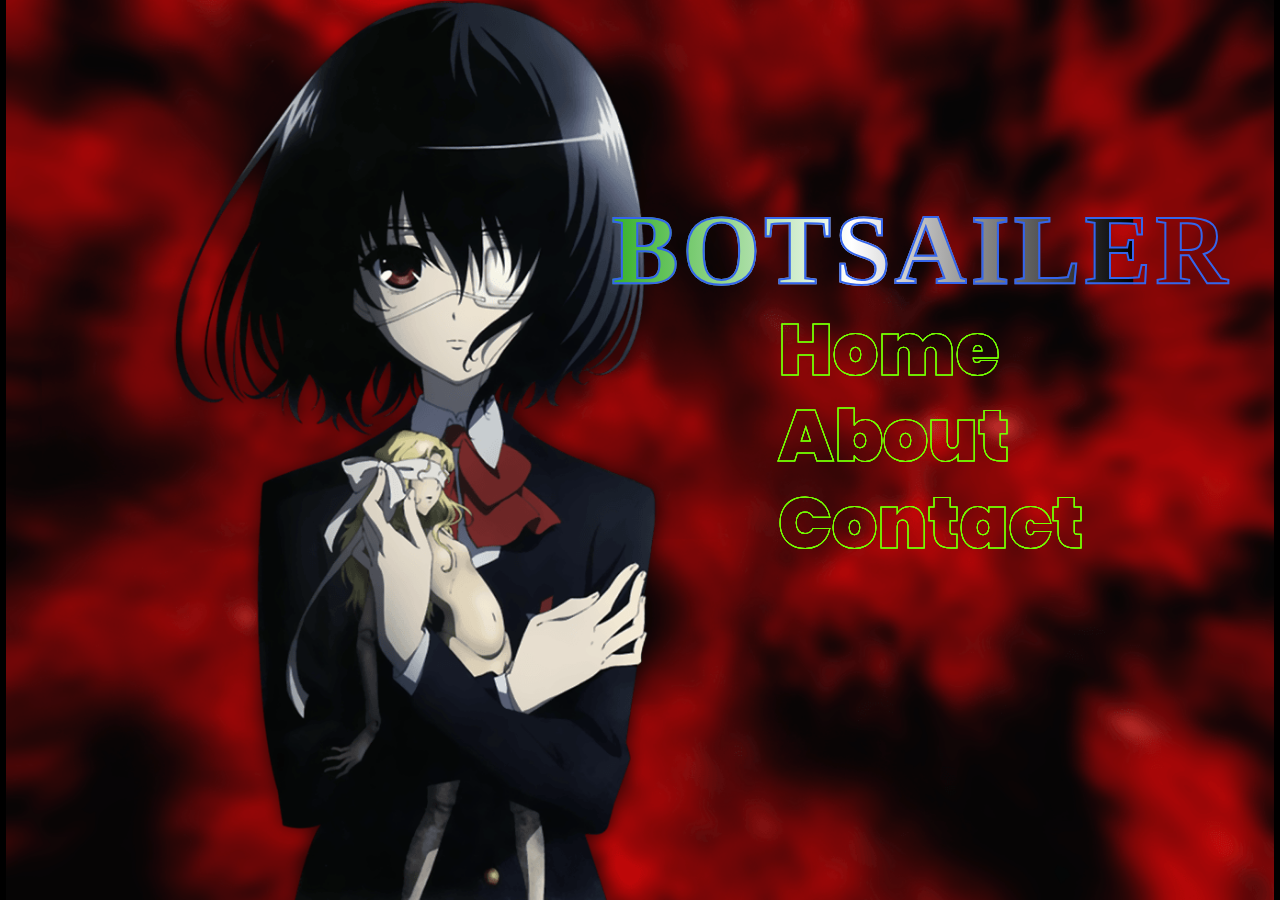
<file: index.html>
<!doctype html>
<html>
<head>
    <title>Skills Test</title>
    <link rel="stylesheet" type="text/css" href="sky.css">
    <link rel="shortcut icon" href="sharingan.ico" type="image/x-icon">
    <script type="text/javascript" src="index.js"></script>
</head>
<body>
  <div id="back">
  <div id="blur" >
    <h1 id="bot">BOTSAILER</h1>
    <ul>  
    <li><a href="/home/home.html" data-text="Home">Home</a></li>
    <li><a href="/about me/about me.html" data-text="About">About</a></li>
    <li><a href="/contact/" data-text="Contact">Contact</a></li>
  </ul>
</div>
</div>
</body>
</html>
</file>
<file: sky.css>
@import url('https://fonts.googleapis.com/css?family=Poppins:300,400,500,600,700,800,900&display=swap');
*
{
	margin: 0;
	padding: 0;
	font-family: 'Poppins', sans-serif;
}
body
{
	display: flex;
	justify-content: center;
	align-items: center;
	background-color: transparent;
	min-height: 100vh;
	overflow: hidden;
	background-color: #000;
	border-image-source: linear-gradient(to left, #743ad5, #d53a9d);
}
ul li
{
	padding-right: 0px;
	list-style:none;
}
ul li a
{
	position:relative;
	display:inline-block;
	color: transparent;
	-webkit-text-stroke: 1px rgb(116, 255, 2);
	font-size: 4.5em;
	font-weight: 900;
	text-decoration: none;
	line-height: 1.2em;
	margin-left: 2.9em;
}
ul li a:hover
{
	color: rgb(11, 26, 241);
	-webkit-text-stroke: 1px #000;
	transition: 0.5s;
}
ul li a:before,
ul li a:after 
{
	content: attr(data-text);
	position: absolute;
	top: 0;
	left: 0;
	transition: 0.5s;
}
ul li a:hover:before 
{
	color: #f00;
	z-index: 1;
	-webkit-text-stroke: 1px #000;
	transform: translate(10px,-10px);
}
ul li a:hover:after 
{
	color: rgb(23, 219, 56);
	z-index: 2;
	-webkit-text-stroke: 1px #000;
	transform: translate(20px,-20px);
}

#back{
	position: fixed;
	width: 99%;
	height: 100%;
	background-image: url(res/another.png);
	background-repeat:no-repeat;
	-webkit-background-size:cover;
	-moz-background-size:cover;
	-o-background-size:cover;
	z-index: 0;
	opacity: 1;
	background-color: #f00;
}
#blur{
	position: relative;
	width: 44em;
	height: 25.9em;
	border-radius: 7em;
	margin-top: 12em;
	margin-left: auto;
	z-index: -1;

  
}

h1{

	text-align: center; 
	font-size: 6.25em;
	position: relative;
	font-family: 'cursive', Dancing Script ;
	 color: transparent;
	 transition: 1s;
	 -webkit-text-stroke: 2px #3465ec ;
	  letter-spacing: 4px;
  overflow: hidden;
  background: linear-gradient(90deg, rgb(18, 163, 5), rgb(255, 255, 255), #000);
  background-repeat: no-repeat;
  background-size: 80%;
  animation: animate 2s linear infinite;
  -webkit-background-clip: text;
  -webkit-text-fill-color: rgba(255, 255, 255, 0);
	 animation: animate 3s linear infinite;	
}
@keyframes animate {
			0% {
		  background-position: -300%;
		}
		100% {
		  background-position: 500%;
		}
	  }
@media only screen and (min-width: 480px) {
	img {
	height: 100%;
	width: auto;
	}
	}
</file>
